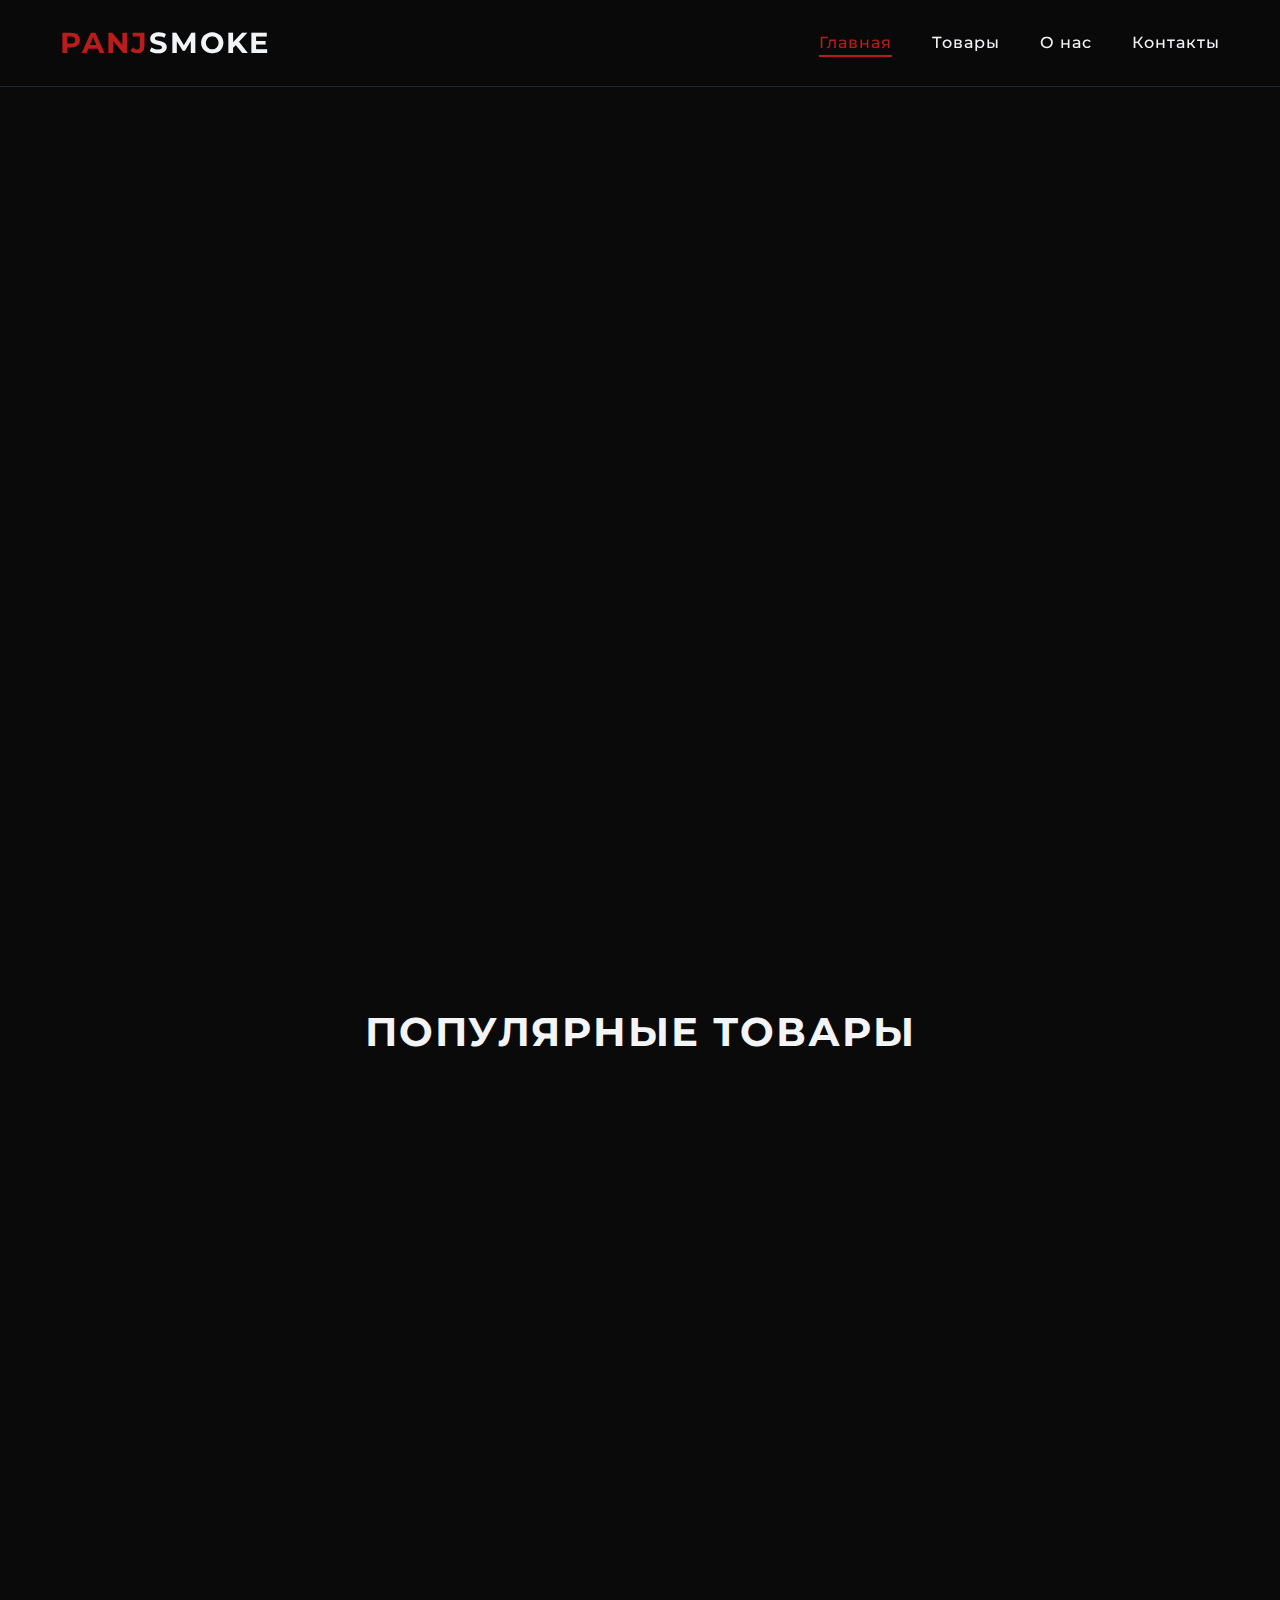
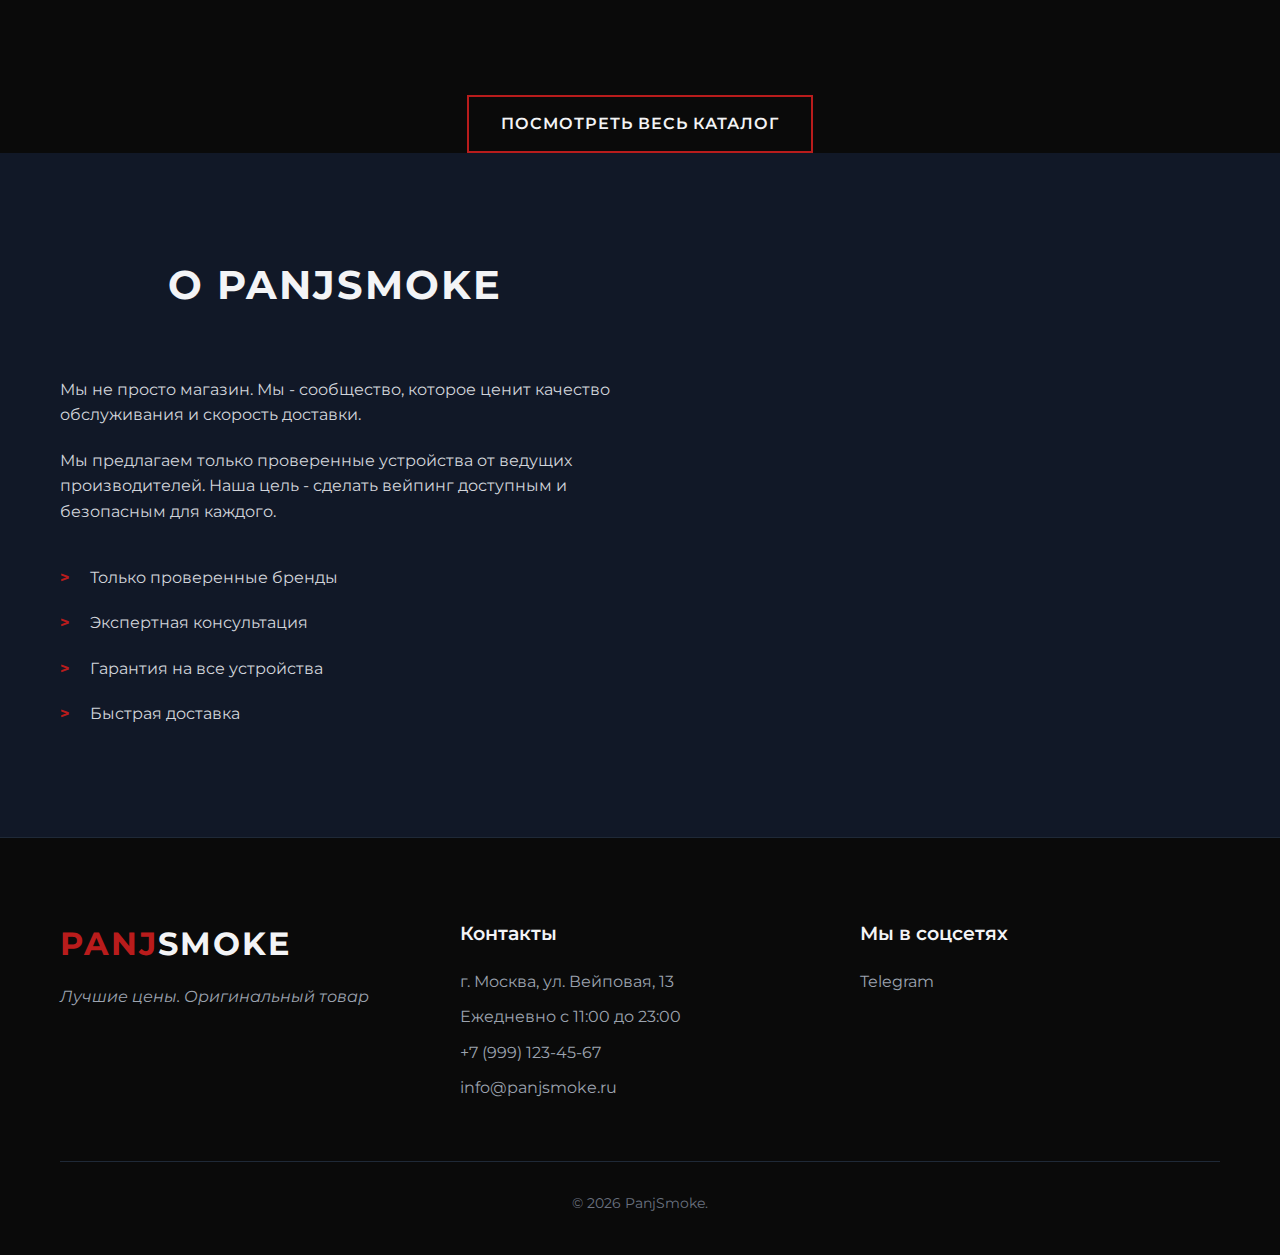
<file: index.html>
<!DOCTYPE html>
<html lang="ru">
<head>
    <meta charset="UTF-8">
    <meta name="viewport" content="width=device-width, initial-scale=1.0">
    <title>PanjSmoke - Премиум вейпы и жидкости</title>
    <link rel="preconnect" href="https://fonts.googleapis.com">
    <link rel="preconnect" href="https://fonts.gstatic.com" crossorigin>
    <link href="https://fonts.googleapis.com/css2?family=Montserrat:wght@300;400;500;600;700&display=swap" rel="stylesheet">
    <link rel="stylesheet" href="style.css">
    <link rel="icon" type="image/x-icon" href="data:image/svg+xml,<svg xmlns=%22http://www.w3.org/2000/svg%22 viewBox=%220 0 100 100%22><text y=%22.9em%22 font-size=%2290%22>🔥</text></svg>">
</head>
<body>
    <div class="page-wrapper">
        <!-- Шапка -->
        <header class="header fade-in">
            <div class="container header-container">
                <a href="#" class="logo">
                    <span class="logo-accent">PANJ</span>SMOKE
                </a>
                
                <nav class="nav">
                    <button class="nav-toggle" aria-label="Открыть меню">
                        <span></span>
                        <span></span>
                        <span></span>
                    </button>
                    <ul class="nav-list">
                        <li><a href="#home" class="nav-link active">Главная</a></li>
                        <li><a href="#products" class="nav-link">Товары</a></li>
                        <li><a href="#about" class="nav-link">О нас</a></li>
                        <li><a href="#contacts" class="nav-link">Контакты</a></li>
                    </ul>
                </nav>
            </div>
        </header>

        <!-- Основной контент --> 
        <main>
            <!-- Герой секция -->
            <section id="home" class="hero fade-in-delay">
                <div class="container hero-container">
                    <h1 class="hero-title">
                        <span class="hero-title-line">ТВОЙ</span>
                        <span class="hero-title-line">СПУТНИК В</span>
                        <span class="hero-title-accent">МИРЕ ВЕЙПИНГА</span>
                    </h1>
                    <p class="hero-subtitle">Устройства, аксессуары и жидкости для наслождения</p>
                    <a href="#products" class="button hero-button">В КАТАЛОГ</a>
                </div>
                <div class="hero-gradient"></div>
            </section>

            <!-- Популярные товары -->
            <section id="products" class="products">
                <div class="container">
                    <h2 class="section-title fade-in">ПОПУЛЯРНЫЕ ТОВАРЫ</h2>
                    <div class="products-grid">
                        <!-- Товар 1 -->
                        <article class="product-card fade-in-delay" data-product-id="1">
                            <div class="product-image">
                                <div class="image-placeholder prod-1"></div>
                            </div>
                            <div class="product-content">
                                <h3 class="product-title">PAFOS 20000 тяг</h3>
                                <p class="product-desc">Одноразовое устройство с невероятной вкусопередачей.</p>
                                <div class="product-footer">
                                    <span class="product-price">1 900 ₽</span>
                                    <button class="button product-button">Подробнее</button>
                                </div>
                            </div>
                        </article>
                        <!-- Товар 2 -->
                        <article class="product-card fade-in-delay" data-product-id="2">
                            <div class="product-image">
                                <div class="image-placeholder prod-2"></div>
                            </div>
                            <div class="product-content">
                                <h3 class="product-title">Xros mini</h3>
                                <p class="product-desc">Маленькое устройство - много наслождения!</p>
                                <div class="product-footer">
                                    <span class="product-price">1000 ₽</span>
                                    <button class="button product-button">Подробнее</button>
                                </div>
                            </div>
                        </article>
                        <!-- Товар 3 -->
                        <article class="product-card fade-in-delay" data-product-id="3">
                            <div class="product-image">
                                <div class="image-placeholder prod-3"></div>
                            </div>
                            <div class="product-content">
                                <h3 class="product-title">DRUG 3</h3>
                                <p class="product-desc">Сочитание мощности и вкусопередачи.</p>
                                <div class="product-footer">
                                    <span class="product-price">2 499 ₽</span>
                                    <button class="button product-button">Подробнее</button>
                                </div>
                            </div>
                        </article>
                    </div>
                </div>
                  </div>
                    <!-- Кнопка перехода в каталог -->
                     <center>
                    <div class="catalog-button-container fade-in">
                        <a href="catalog.html" class="button catalog-button">ПОСМОТРЕТЬ ВЕСЬ КАТАЛОГ</a>
                    </div>
                    </center>
                </div>
            </section>
            </section>

            <!-- О нас -->
            <section id="about" class="about">
                <div class="container about-container">
                    <div class="about-content fade-in">
                        <h2 class="section-title">О PANJSMOKE</h2>
                        <p class="about-text">Мы не просто магазин. Мы - сообщество, которое ценит качество обслуживания и скорость доставки.</p>
                        <p class="about-text">Мы предлагаем только проверенные устройства от ведущих производителей. Наша цель - сделать вейпинг доступным и безопасным для каждого.</p>
                        <ul class="about-list">
                            <li>Только проверенные бренды</li>
                            <li>Экспертная консультация</li>
                            <li>Гарантия на все устройства</li>
                            <li>Быстрая доставка</li>
                        </ul>
                    </div>
                    <div class="about-image fade-in-delay">
                        <div class="image-placeholder about-img"></div>
                    </div>
                </div>
            </section>
        </main>

        <!-- Модальное окно товара -->
        <div class="modal" id="productModal">
            <div class="modal-overlay"></div>
            <div class="modal-container">
                <button class="modal-close" aria-label="Закрыть окно">&times;</button>
                <div class="modal-content">
                    <div class="modal-image">
                        <div class="image-placeholder modal-img" id="modalImage"></div>
                    </div>
                    <div class="modal-info">
                        <h2 class="modal-title" id="modalTitle">Название товара</h2>
                        <div class="modal-price" id="modalPrice">0 ₽</div>
                        <p class="modal-description" id="modalDescription">Описание товара будет здесь.</p>
                        <div class="modal-specs">
                            <h3>Характеристики:</h3>
                            <ul id="modalSpecs"></ul>
                        </div>
                        <div class="modal-actions">
                            
                            <button class="button modal-close-btn">Закрыть</button>
                        </div>
                    </div>
                </div>
            </div>
        </div>

        <!-- Подвал -->
        <footer id="contacts" class="footer">
            <div class="container">
                <div class="footer-content">
                    <div class="footer-brand">
                        <a href="#" class="logo footer-logo">
                            <span class="logo-accent">PANJ</span>SMOKE
                        </a>
                        <p class="footer-tagline">Лучшие цены. Оригинальный товар</p>
                    </div>
                    <div class="footer-contacts">
                        <h3 class="footer-title">Контакты</h3>
                        <p>г. Москва, ул. Вейповая, 13</p>
                        <p>Ежедневно с 11:00 до 23:00</p>
                        <p>+7 (999) 123-45-67</p>
                        <p>info@panjsmoke.ru</p>
                    </div>
                    <div class="footer-social">
                        <h3 class="footer-title">Мы в соцсетях</h3>
                        <div class="social-links">
                            <a href="#" class="social-link">Telegram</a>
                        </div>
                    </div>
                </div>
                <div class="footer-bottom">
                    <p>&copy; 2026 PanjSmoke.</p>
                </div>
            </div>
        </footer>
    </div>

    <script src="script.js"></script>
</body>
</html>
</file>
<file: style.css>
/* Сброс и базовые стили */
* {
    margin: 0;
    padding: 0;
    box-sizing: border-box;
}

html {
    scroll-behavior: smooth;
}

body {
    font-family: 'Montserrat', sans-serif;
    background-color: #0a0a0a;
    color: #f3f4f6;
    line-height: 1.6;
    overflow-x: hidden;
    min-height: 100vh;
}

.container {
    width: 100%;
    max-width: 1200px;
    margin: 0 auto;
    padding: 0 20px;
}

/* Анимации */
@keyframes fadeIn {
    from { opacity: 0; transform: translateY(20px); }
    to { opacity: 1; transform: translateY(0); }
}

.fade-in {
    animation: fadeIn 0.8s ease-out forwards;
}

.fade-in-delay {
    opacity: 0;
    animation: fadeIn 0.8s ease-out 0.3s forwards;
}

/* Кнопка */
.button {
    display: inline-block;
    padding: 14px 32px;
    background-color: #0a0a0a;
    color: #f3f4f6;
    border: 2px solid #b91c1c;
    border-radius: 0;
    text-decoration: none;
    font-weight: 600;
    font-size: 1rem;
    letter-spacing: 1px;
    cursor: pointer;
    transition: all 0.3s ease;
    text-transform: uppercase;
}

.button:hover {
    background-color: #b91c1c;
    color: #0a0a0a;
    transform: translateY(-2px);
}

/* Шапка */
.header {
    position: fixed;
    top: 0;
    left: 0;
    width: 100%;
    z-index: 1000;
    background-color: rgba(10, 10, 10, 0.95);
    backdrop-filter: blur(5px);
    padding: 20px 0;
    border-bottom: 1px solid #1f2937;
}

.header-container {
    display: flex;
    justify-content: space-between;
    align-items: center;
}

.logo {
    font-size: 1.8rem;
    font-weight: 700;
    color: #f3f4f6;
    text-decoration: none;
    letter-spacing: 2px;
}

.logo-accent {
    color: #b91c1c;
}

/* Навигация */
.nav-toggle {
    display: none;
    background: none;
    border: none;
    cursor: pointer;
    padding: 10px;
    z-index: 1001;
}

.nav-toggle span {
    display: block;
    width: 25px;
    height: 2px;
    background-color: #f3f4f6;
    margin: 5px 0;
    transition: 0.3s;
}

.nav-list {
    display: flex;
    list-style: none;
    gap: 40px;
}

.nav-link {
    color: #f3f4f6;
    text-decoration: none;
    font-weight: 500;
    font-size: 1rem;
    letter-spacing: 1px;
    transition: color 0.3s ease;
    position: relative;
    padding: 5px 0;
}

.nav-link:hover,
.nav-link.active {
    color: #b91c1c;
}

.nav-link::after {
    content: '';
    position: absolute;
    bottom: 0;
    left: 0;
    width: 0;
    height: 2px;
    background-color: #b91c1c;
    transition: width 0.3s ease;
}

.nav-link:hover::after,
.nav-link.active::after {
    width: 100%;
}

/* Герой секция */
.hero {
    position: relative;
    min-height: 100vh;
    display: flex;
    align-items: center;
    padding: 120px 0 80px;
    overflow: hidden;
}

.hero-container {
    position: relative;
    z-index: 2;
}

.hero-title {
    font-size: clamp(2.5rem, 5vw, 4.5rem);
    font-weight: 700;
    line-height: 1.1;
    margin-bottom: 24px;
}

.hero-title-line {
    display: block;
}

.hero-title-accent {
    color: #b91c1c;
    display: block;
}

.hero-subtitle {
    font-size: 1.2rem;
    color: #d1d5db;
    max-width: 600px;
    margin-bottom: 40px;
}

.hero-gradient {
    position: absolute;
    top: 0;
    right: 0;
    width: 60%;
    height: 100%;
    background: radial-gradient(circle, rgba(185, 28, 28, 0.15) 0%, rgba(10, 10, 10, 0) 70%);
    z-index: 1;
}

/* Секции */
.section-title {
    font-size: 2.5rem;
    font-weight: 700;
    text-align: center;
    margin-bottom: 60px;
    color: #f3f4f6;
    letter-spacing: 2px;
}

/* Товары */
.products {
    padding: 100px 0;
    background-color: #0a0a0a;
}

.products-grid {
    display: grid;
    grid-template-columns: repeat(auto-fit, minmax(300px, 1fr));
    gap: 40px;
}

.product-card {
    background-color: #1f2937;
    border: 1px solid #374151;
    transition: all 0.4s ease;
    overflow: hidden;
}

.product-card:hover {
    transform: translateY(-10px);
    border-color: #b91c1c;
    box-shadow: 0 10px 30px rgba(185, 28, 28, 0.1);
}

.product-image {
    height: 250px;
    overflow: hidden;
    background-color: #111827;
}

.image-placeholder {
    width: 100%;
    height: 100%;
    background-color: #374151;
}

.prod-1 { background: linear-gradient(45deg, #1f2937 30%, #b91c1c 100%); }
.prod-2 { background: linear-gradient(45deg, #1f2937 30%, #7f1d1d 100%); }
.prod-3 { background: linear-gradient(45deg, #1f2937 30%, #991b1b 100%); }
.about-img { background: linear-gradient(45deg, #b91c1c 30%, #7f1d1d 100%); }

.product-content {
    padding: 30px;
}

.product-title {
    font-size: 1.5rem;
    font-weight: 600;
    margin-bottom: 12px;
    color: #f3f4f6;
}

.product-desc {
    color: #d1d5db;
    margin-bottom: 20px;
    font-size: 0.95rem;
}

.product-footer {
    display: flex;
    justify-content: space-between;
    align-items: center;
}

.product-price {
    font-size: 1.5rem;
    font-weight: 700;
    color: #b91c1c;
}

.product-button {
    padding: 10px 24px;
    font-size: 0.9rem;
}

/* О нас */
.about {
    padding: 100px 0;
    background-color: #111827;
}

.about-container {
    display: grid;
    grid-template-columns: 1fr 1fr;
    gap: 60px;
    align-items: center;
}

.about-text {
    margin-bottom: 20px;
    color: #d1d5db;
}

.about-list {
    list-style: none;
    margin-top: 30px;
}

.about-list li {
    padding: 10px 0;
    padding-left: 30px;
    position: relative;
    color: #d1d5db;
}

.about-list li::before {
    content: '>';
    position: absolute;
    left: 0;
    color: #b91c1c;
    font-weight: 700;
}

.about-image {
    height: 400px;
}

.image-about{
    height: 450px;
    width: 450px;
    border-radius: 1px;
}

/* Модальное окно */
.modal {
    position: fixed;
    top: 0;
    left: 0;
    width: 100%;
    height: 100%;
    z-index: 2000;
    display: none;
    opacity: 0;
    transition: opacity 0.4s ease;
}

.modal.active {
    display: flex;
    justify-content: center;
    align-items: center;
    opacity: 1;
}

.modal-overlay {
    position: absolute;
    top: 0;
    left: 0;
    width: 100%;
    height: 100%;
    background-color: rgba(10, 10, 10, 0.9);
    backdrop-filter: blur(5px);
}

.modal-container {
    position: relative;
    background-color: #0a0a0a;
    border: 1px solid #b91c1c;
    max-width: 900px;
    width: 90%;
    max-height: 90vh;
    overflow-y: auto;
    z-index: 2001;
    animation: modalAppear 0.5s ease-out;
}

@keyframes modalAppear {
    from { 
        opacity: 0; 
        transform: translateY(-50px) scale(0.9); 
    }
    to { 
        opacity: 1; 
        transform: translateY(0) scale(1); 
    }
}

.modal-close {
    position: absolute;
    top: 20px;
    right: 20px;
    background: none;
    border: none;
    color: #f3f4f6;
    font-size: 2.5rem;
    cursor: pointer;
    z-index: 2002;
    line-height: 1;
    padding: 0;
    width: 40px;
    height: 40px;
    display: flex;
    align-items: center;
    justify-content: center;
    transition: color 0.3s ease;
}

.modal-close:hover {
    color: #b91c1c;
}

.modal-content {
    display: grid;
    grid-template-columns: 1fr 1fr;
    gap: 40px;
    padding: 40px;
}

.modal-image {
    height: 400px;
}

.modal-img {
    width: 100%;
    height: 100%;
    background: linear-gradient(45deg, #1f2937 30%, #b91c1c 100%);
}

.modal-info {
    display: flex;
    flex-direction: column;
}

.modal-title {
    font-size: 2.2rem;
    font-weight: 700;
    margin-bottom: 15px;
    color: #f3f4f6;
}

.modal-price {
    font-size: 2rem;
    font-weight: 700;
    color: #b91c1c;
    margin-bottom: 25px;
}

.modal-description {
    color: #d1d5db;
    margin-bottom: 30px;
    line-height: 1.7;
}

.modal-specs {
    margin-bottom: 35px;
}

.modal-specs h3 {
    font-size: 1.2rem;
    font-weight: 600;
    margin-bottom: 15px;
    color: #f3f4f6;
}

.modal-specs ul {
    list-style: none;
}

.modal-specs li {
    padding: 8px 0;
    color: #d1d5db;
    border-bottom: 1px solid #1f2937;
    position: relative;
    padding-left: 20px;
}

.modal-specs li::before {
    content: '>';
    position: absolute;
    left: 0;
    color: #b91c1c;
    font-weight: 700;
}

.modal-actions {
    display: flex;
    gap: 20px;
    margin-top: auto;
}

.modal-buy {
    flex: 1;
    background-color: #b91c1c;
    color: #0a0a0a;
}

.modal-buy:hover {
    background-color: #991b1b;
    color: #f3f4f6;
}

.modal-close-btn {
    flex: 1;
    background-color: transparent;
}

/* Подвал */
.footer {
    padding: 80px 0 30px;
    background-color: #0a0a0a;
    border-top: 1px solid #1f2937;
}

.footer-content {
    display: grid;
    grid-template-columns: repeat(auto-fit, minmax(250px, 1fr));
    gap: 40px;
    margin-bottom: 50px;
}

.footer-logo {
    font-size: 2rem;
    margin-bottom: 15px;
    display: inline-block;
}

.footer-tagline {
    color: #9ca3af;
    font-style: italic;
}

.footer-title {
    font-size: 1.2rem;
    font-weight: 600;
    margin-bottom: 20px;
    color: #f3f4f6;
}

.footer-contacts p {
    margin-bottom: 10px;
    color: #9ca3af;
}

.social-links {
    display: flex;
    flex-direction: column;
    gap: 10px;
}

.social-link {
    color: #9ca3af;
    text-decoration: none;
    transition: color 0.3s ease;
}

.social-link:hover {
    color: #b91c1c;
}

.footer-bottom {
    text-align: center;
    padding-top: 30px;
    border-top: 1px solid #1f2937;
    color: #6b7280;
    font-size: 0.9rem;
}

.footer-bottom p {
    margin-bottom: 10px;
}

/* Адаптивность модального окна */
@media (max-width: 768px) {
    .modal-content {
        grid-template-columns: 1fr;
        gap: 30px;
        padding: 30px;
    }
    
    .modal-image {
        height: 300px;
        order: -1;
    }
    
    .modal-title {
        font-size: 1.8rem;
    }
    
    .modal-price {
        font-size: 1.6rem;
    }
    
    .modal-actions {
        flex-direction: column;
    }
}

@media (max-width: 992px) {
    .about-container {
        grid-template-columns: 1fr;
        gap: 40px;
    }
    
    .about-image {
        order: -1;
        height: 300px;
    }
    
    .nav-list {
        gap: 25px;
    }
}

@media (max-width: 768px) {
    .nav-toggle {
        display: block;
    }
    
    .nav-list {
        position: fixed;
        top: 0;
        right: -100%;
        width: 100%;
        height: 100vh;
        background-color: #0a0a0a;
        flex-direction: column;
        justify-content: center;
        align-items: center;
        gap: 30px;
        transition: right 0.4s ease;
        border-left: 1px solid #1f2937;
    }
    
    .nav-list.active {
        right: 0;
    }
    
    .nav-toggle.active span:nth-child(1) {
        transform: rotate(45deg) translate(6px, 6px);
    }
    
    .nav-toggle.active span:nth-child(2) {
        opacity: 0;
    }
    
    .nav-toggle.active span:nth-child(3) {
        transform: rotate(-45deg) translate(8px, -6px);
    }
    
    .hero-title {
        font-size: clamp(2rem, 8vw, 3.5rem);
    }
    
    .section-title {
        font-size: 2rem;
    }
    
    .products-grid {
        grid-template-columns: 1fr;
        max-width: 400px;
        margin: 0 auto;
    }
}

@media (max-width: 480px) {
    .hero-subtitle {
        font-size: 1rem;
    }
    
    .button {
        padding: 12px 24px;
        font-size: 0.9rem;
    }
    
    .product-footer {
        flex-direction: column;
        align-items: flex-start;
        gap: 15px;
    }
    
    .product-price {
        font-size: 1.3rem;
    }
    
    .modal-container {
        width: 95%;
        height: 95vh;
    }
    
    .modal-content {
        padding: 20px;
    }
    
    .modal-image {
        height: 200px;
    }
}
</file>
